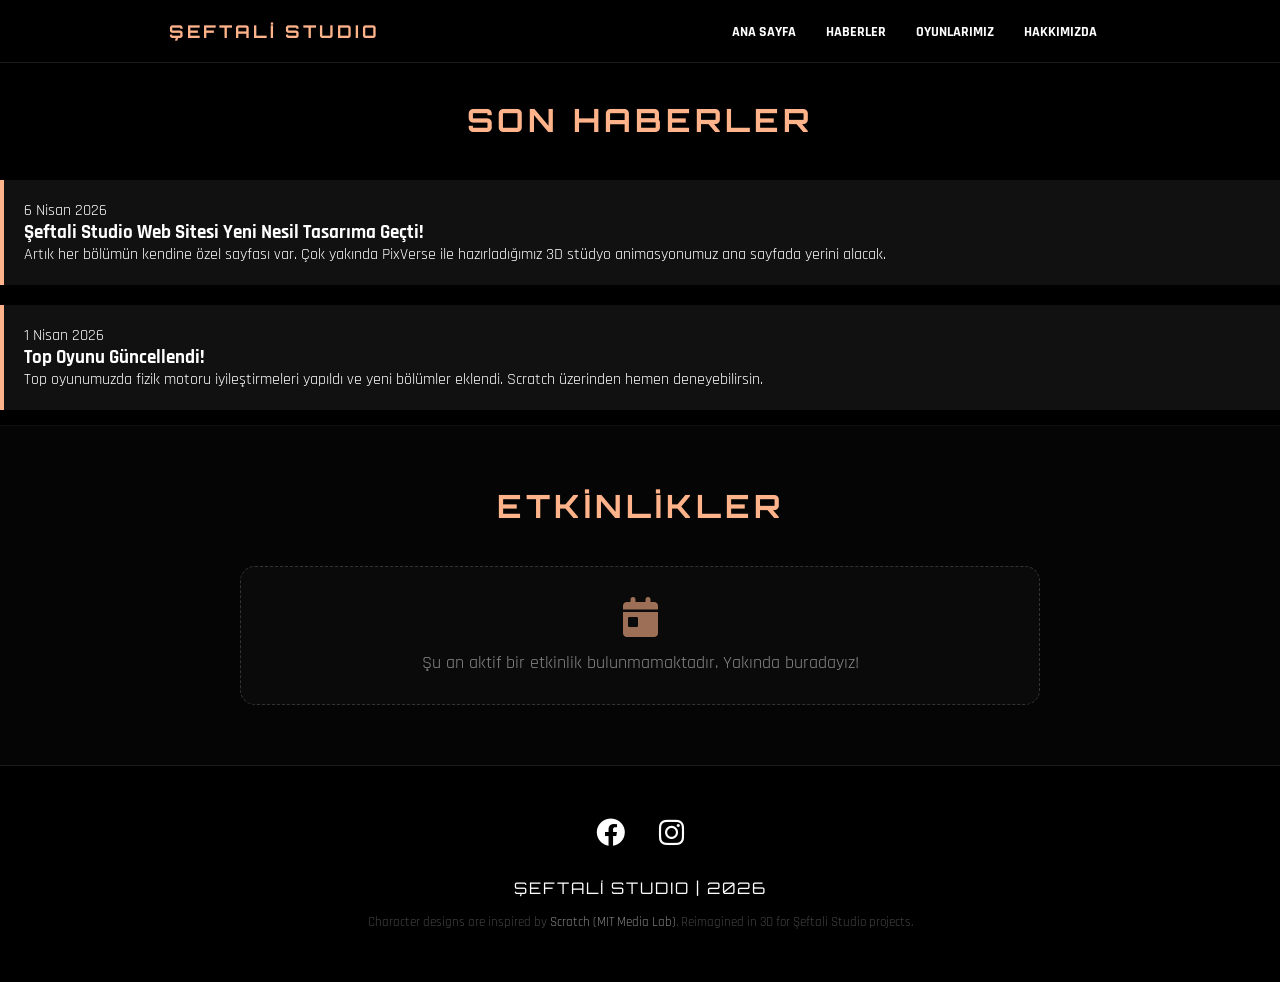
<file: haberler.html>
<!DOCTYPE html>
<html lang="tr">
<head>
    <meta charset="UTF-8">
    <meta name="viewport" content="width=device-width, initial-scale=1.0">
    <title>Haberler | Şeftali Studio</title>
    <link rel="stylesheet" href="style.css">
    <link href="https://fonts.googleapis.com/css2?family=Orbitron:wght@400;700&family=Rajdhani:wght@500;700&display=swap" rel="stylesheet">
    <link rel="stylesheet" href="https://cdnjs.cloudflare.com/ajax/libs/font-awesome/6.0.0/css/all.min.css">
</head>
<body>

    <header>
        <nav>
            <div class="header-logo">ŞEFTALİ STUDIO</div>
            <ul>
                <li><a href="index.html">Ana Sayfa</a></li>
                <li><a href="haberler.html">Haberler</a></li>
                <li><a href="oyunlar.html">Oyunlarımız</a></li>
                <li><a href="hakkimizda.html">Hakkımızda</a></li>
            </ul>
        </nav>
    </header>

    <section id="news-page" style="margin-top: 100px;">
        <h2 class="section-title">Son Haberler</h2>
        <div class="news-container">
            <div class="news-item">
                <span class="news-date">6 Nisan 2026</span>
                <h3>Şeftali Studio Web Sitesi Yeni Nesil Tasarıma Geçti!</h3>
                <p>Artık her bölümün kendine özel sayfası var. Çok yakında PixVerse ile hazırladığımız 3D stüdyo animasyonumuz ana sayfada yerini alacak.</p>
            </div>
            
            <div class="news-item" style="margin-top: 20px;">
                <span class="news-date">1 Nisan 2026</span>
                <h3>Top Oyunu Güncellendi!</h3>
                <p>Top oyunumuzda fizik motoru iyileştirmeleri yapıldı ve yeni bölümler eklendi. Scratch üzerinden hemen deneyebilirsin.</p>
            </div>
        </div>
    </section>

    <section id="events">
        <h2 class="section-title">Etkinlikler</h2>
        <div class="events-container">
            <div class="no-event">
                <i class="fa-solid fa-calendar-day"></i>
                <p>Şu an aktif bir etkinlik bulunmamaktadır. Yakında buradayız!</p>
            </div>
        </div>
    </section>

    <footer>
        <div class="footer-content">
            <div class="social-links">
                <a href="https://www.facebook.com/Seftalistudio" target="_blank" title="Facebook"><i class="fab fa-facebook"></i></a>
                <a href="https://www.instagram.com/seftali_studio/" target="_blank" title="Instagram"><i class="fab fa-instagram"></i></a>
            </div>
            
            <p class="studio-name">ŞEFTALİ STUDIO | 2026</p>
            
            <p class="credits">
                Character designs are inspired by <a href="https://scratch.mit.edu" target="_blank">Scratch (MIT Media Lab)</a>. 
                Reimagined in 3D for Şeftali Studio projects.
            </p>
        </div>
    </footer>

</body>
</html>
</file>
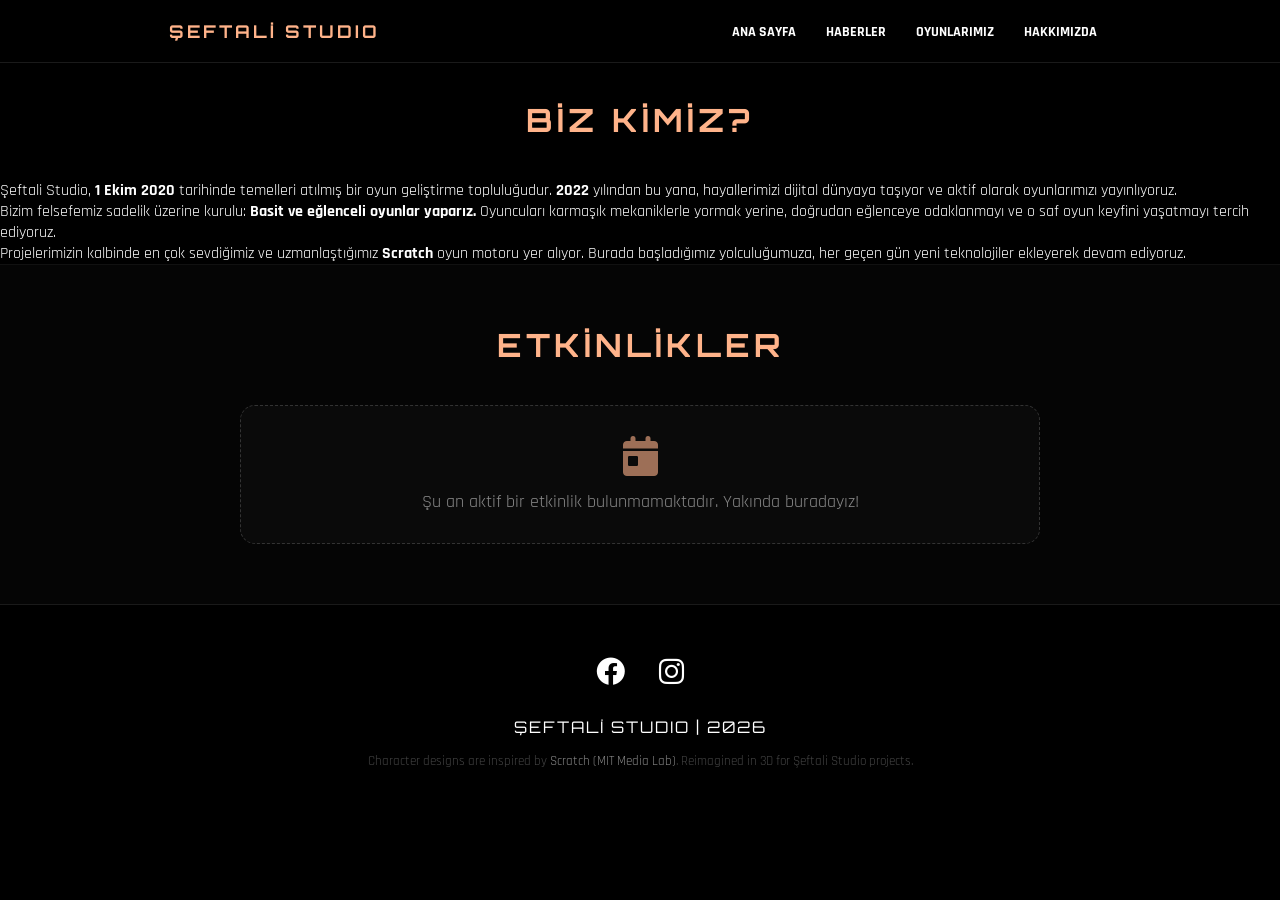
<file: hakkimizda.html>
<!DOCTYPE html>
<html lang="tr">
<head>
    <meta charset="UTF-8">
    <meta name="viewport" content="width=device-width, initial-scale=1.0">
    <title>Hakkımızda | Şeftali Studio</title>
    <link rel="stylesheet" href="style.css">
    <link href="https://fonts.googleapis.com/css2?family=Orbitron:wght@400;700&family=Rajdhani:wght@500;700&display=swap" rel="stylesheet">
    <link rel="stylesheet" href="https://cdnjs.cloudflare.com/ajax/libs/font-awesome/6.0.0/css/all.min.css">
</head>
<body>

    <header>
        <nav>
            <div class="header-logo">ŞEFTALİ STUDIO</div>
            <ul>
                <li><a href="index.html">Ana Sayfa</a></li>
                <li><a href="haberler.html">Haberler</a></li>
                <li><a href="oyunlar.html">Oyunlarımız</a></li>
                <li><a href="hakkimizda.html">Hakkımızda</a></li>
            </ul>
        </nav>
    </header>

    <section id="about-page" style="margin-top: 100px;">
        <div class="about-container">
            <h2 class="section-title">Biz Kimiz?</h2>
            <p>
                Şeftali Studio, <strong>1 Ekim 2020</strong> tarihinde temelleri atılmış bir oyun geliştirme topluluğudur. 
                <strong>2022</strong> yılından bu yana, hayallerimizi dijital dünyaya taşıyor ve aktif olarak oyunlarımızı yayınlıyoruz. 
            </p>
            <p>
                Bizim felsefemiz sadelik üzerine kurulu: <strong>Basit ve eğlenceli oyunlar yaparız.</strong> 
                Oyuncuları karmaşık mekaniklerle yormak yerine, doğrudan eğlenceye odaklanmayı ve o saf oyun keyfini yaşatmayı tercih ediyoruz.
            </p>
            <p>
                Projelerimizin kalbinde en çok sevdiğimiz ve uzmanlaştığımız <strong>Scratch</strong> oyun motoru yer alıyor. 
                Burada başladığımız yolculuğumuza, her geçen gün yeni teknolojiler ekleyerek devam ediyoruz.
            </p>
        </div>
    </section>

    <section id="events">
        <h2 class="section-title">Etkinlikler</h2>
        <div class="events-container">
            <div class="no-event">
                <i class="fa-solid fa-calendar-day"></i>
                <p>Şu an aktif bir etkinlik bulunmamaktadır. Yakında buradayız!</p>
            </div>
        </div>
    </section>

    <footer>
        <div class="footer-content">
            <div class="social-links">
                <a href="https://www.facebook.com/Seftalistudio" target="_blank" title="Facebook"><i class="fab fa-facebook"></i></a>
                <a href="https://www.instagram.com/seftali_studio/" target="_blank" title="Instagram"><i class="fab fa-instagram"></i></a>
            </div>
            
            <p class="studio-name">ŞEFTALİ STUDIO | 2026</p>
            
            <p class="credits">
                Character designs are inspired by <a href="https://scratch.mit.edu" target="_blank">Scratch (MIT Media Lab)</a>. 
                Reimagined in 3D for Şeftali Studio projects.
            </p>
        </div>
    </footer>

</body>
</html>
</file>
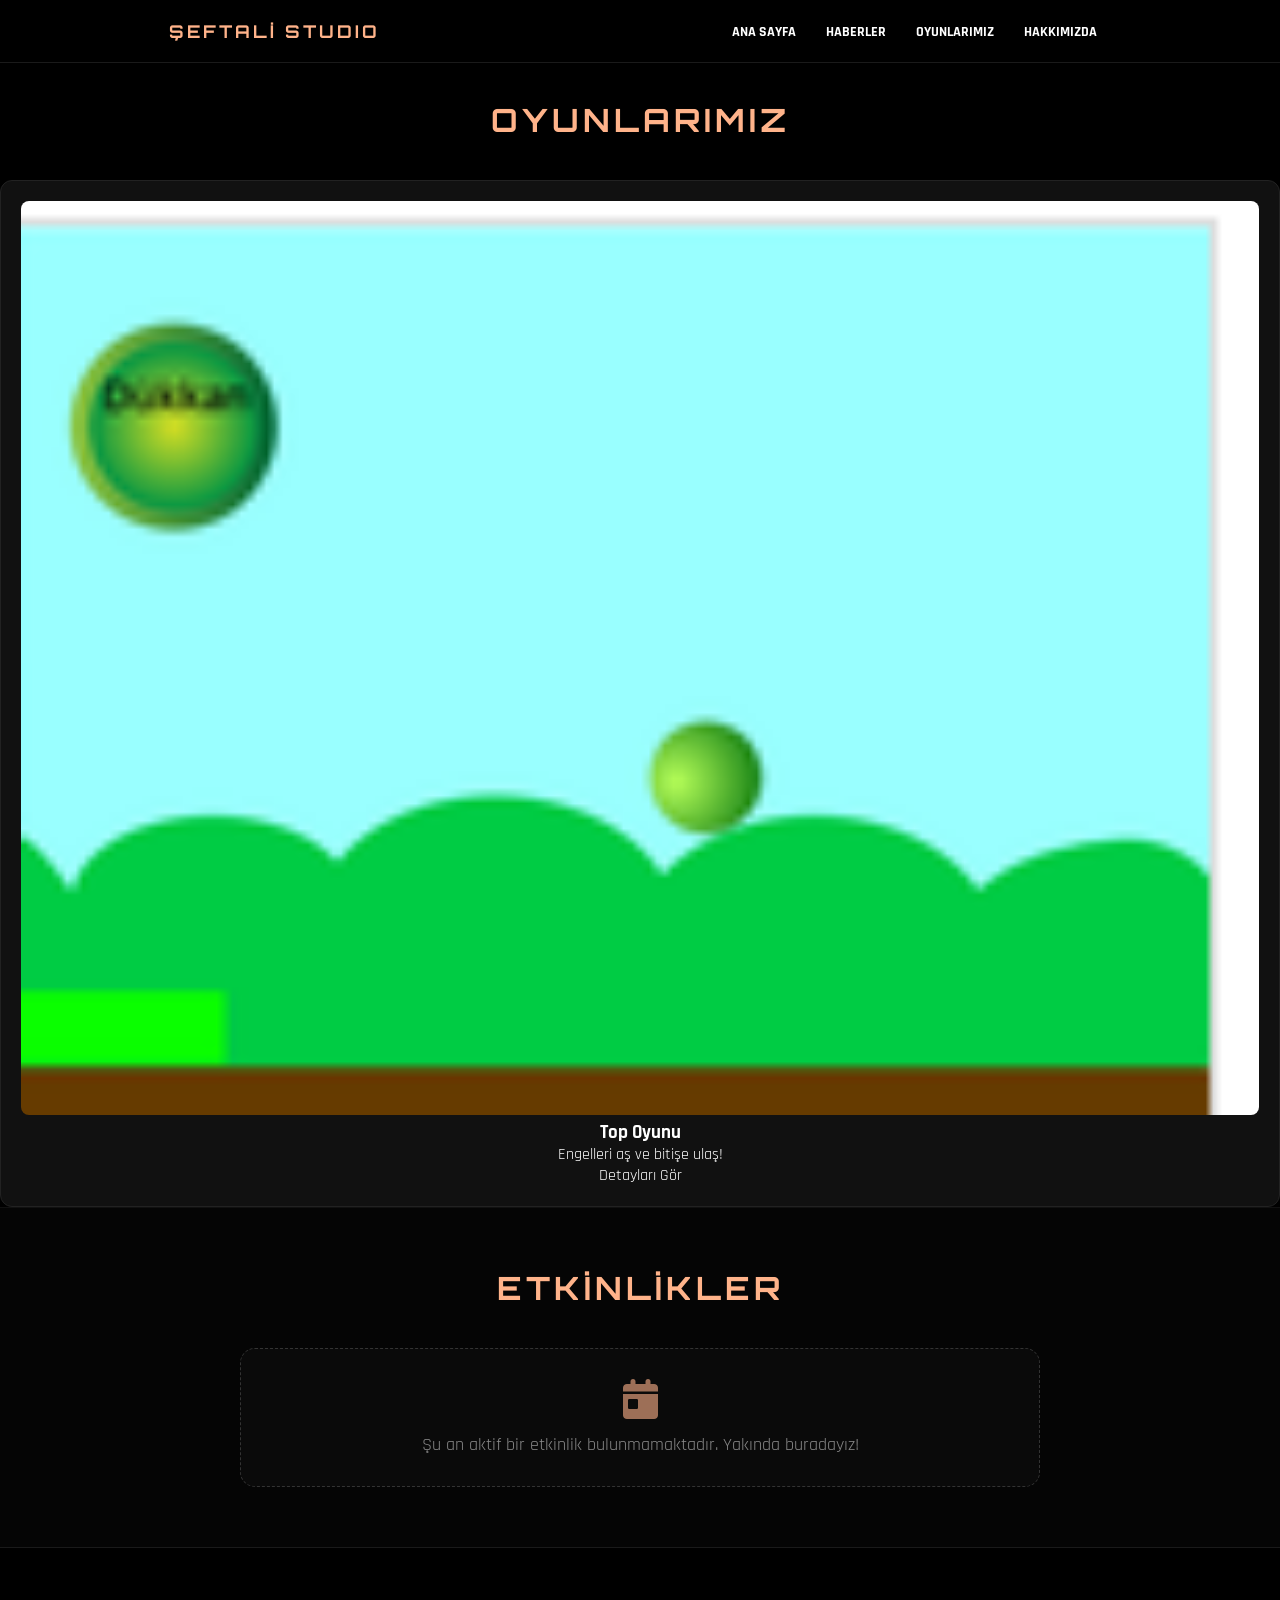
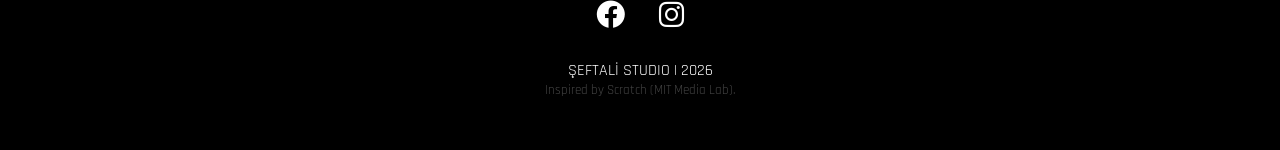
<file: oyunlar.html>
<!DOCTYPE html>
<html lang="tr">
<head>
    <meta charset="UTF-8">
    <meta name="viewport" content="width=device-width, initial-scale=1.0">
    <title>Oyunlarımız | Şeftali Studio</title>
    <link rel="stylesheet" href="style.css">
    <link href="https://fonts.googleapis.com/css2?family=Orbitron:wght@400;700&family=Rajdhani:wght@500;700&display=swap" rel="stylesheet">
    <link rel="stylesheet" href="https://cdnjs.cloudflare.com/ajax/libs/font-awesome/6.0.0/css/all.min.css">
</head>
<body>

    <header>
        <nav>
            <div class="header-logo">ŞEFTALİ STUDIO</div>
            <ul>
                <li><a href="index.html">Ana Sayfa</a></li>
                <li><a href="haberler.html">Haberler</a></li>
                <li><a href="oyunlar.html">Oyunlarımız</a></li>
                <li><a href="hakkimizda.html">Hakkımızda</a></li>
            </ul>
        </nav>
    </header>

    <section id="games-page" style="margin-top: 100px;">
        <h2 class="section-title">Oyunlarımız</h2>
        <div class="game-grid">
            <div class="game-card" onclick="openGameModal()">
                <img src="image_a486ba.png" alt="Top Oyunu" class="game-card-img">
                <h3>Top Oyunu</h3>
                <p>Engelleri aş ve bitişe ulaş!</p>
                <span class="game-link-text">Detayları Gör</span>
            </div>
            </div>
    </section>

    <div id="gameModal" class="modal">
        <div class="modal-content">
            <span class="close-btn" onclick="closeGameModal()">&times;</span>
            <img src="image_a486ba.png" alt="Top Oyunu Detay" class="modal-img">
            <h2>Top Oyunu</h2>
            <p class="modal-desc">
                Şeftali Studio'nun eğlenceli dünyasına hoş geldiniz! Yeşil topu kontrol ederek zorlu engelleri aşın.
            </p>
            <a href="https://scratch.mit.edu/projects/1147626330/" target="_blank" class="play-btn">Oynamak İçin Tıklayın</a>
        </div>
    </div>

    <section id="events">
        <h2 class="section-title">Etkinlikler</h2>
        <div class="events-container">
            <div class="no-event">
                <i class="fa-solid fa-calendar-day"></i>
                <p>Şu an aktif bir etkinlik bulunmamaktadır. Yakında buradayız!</p>
            </div>
        </div>
    </section>

    <footer>
        <div class="footer-content">
            <div class="social-links">
                <a href="https://www.facebook.com/Seftalistudio" target="_blank"><i class="fab fa-facebook"></i></a>
                <a href="https://www.instagram.com/seftali_studio/" target="_blank"><i class="fab fa-instagram"></i></a>
            </div>
            <p>ŞEFTALİ STUDIO | 2026</p>
            <p class="credits">Inspired by Scratch (MIT Media Lab).</p>
        </div>
    </footer>

    <script>
        function openGameModal() { document.getElementById("gameModal").style.display = "block"; }
        function closeGameModal() { document.getElementById("gameModal").style.display = "none"; }
    </script>
</body>
</html>
</file>
<file: style.css>
/* --- TEMEL AYARLAR --- */
* {
    margin: 0;
    padding: 0;
    box-sizing: border-box;
}

body {
    background-color: #000;
    font-family: 'Rajdhani', sans-serif;
    color: white;
    overflow-x: hidden;
}

/* --- NAVİGASYON (HEADER) --- */
header {
    position: fixed;
    top: 0;
    width: 100%;
    padding: 20px 0;
    z-index: 1000;
    background: rgba(0, 0, 0, 0.9);
    backdrop-filter: blur(10px);
    border-bottom: 1px solid #1a1a1a;
}

nav {
    display: flex;
    justify-content: space-around;
    align-items: center;
}

.header-logo {
    font-family: 'Orbitron', sans-serif;
    color: #ffb38a;
    letter-spacing: 3px;
    font-size: 1.1rem;
    font-weight: 700;
}

nav ul { display: flex; list-style: none; }
nav ul li { margin: 0 15px; }

nav ul li a {
    color: #fff;
    text-decoration: none;
    text-transform: uppercase;
    font-size: 0.85rem;
    font-weight: 700;
    transition: 0.3s;
}

nav ul li a:hover { color: #ffb38a; }

/* --- ANA SAYFA VİDEO ALANI (HERO) --- */
#home {
    height: 100vh;
    display: flex;
    justify-content: center;
    align-items: center;
    position: relative;
}

#bg-video {
    position: absolute;
    top: 0; left: 0;
    width: 100%; height: 100%;
    object-fit: cover;
    z-index: -1;
    filter: brightness(0.4);
}

.hero-content { text-align: center; }
.main-logo { width: 220px; margin-bottom: 20px; animation: float 4s ease-in-out infinite; }

@keyframes float {
    0%, 100% { transform: translateY(0); }
    50% { transform: translateY(-10px); }
}

/* --- BÖLÜM BAŞLIKLARI --- */
.section-title {
    text-align: center;
    font-family: 'Orbitron';
    font-size: 2rem;
    margin-bottom: 40px;
    color: #ffb38a;
    text-transform: uppercase;
    letter-spacing: 4px;
}

/* --- ETKİNLİKLER BÖLÜMÜ (TÜM SAYFALARDA) --- */
#events {
    padding: 60px 10%;
    background-color: #050505;
    border-top: 1px solid #111;
}

.events-container {
    max-width: 800px;
    margin: 0 auto;
    background: #0a0a0a;
    padding: 30px;
    border-radius: 15px;
    border: 1px dashed #333;
    text-align: center;
}

.no-event i {
    font-size: 2.5rem;
    color: #ffb38a;
    margin-bottom: 15px;
    opacity: 0.6;
}

.no-event p {
    color: #888;
    font-size: 1.1rem;
}

/* --- OYUN KARTLARI VE HABERLER --- */
.game-grid { display: grid; grid-template-columns: repeat(auto-fit, minmax(280px, 1fr)); gap: 25px; }
.game-card { background: #111; padding: 20px; border-radius: 12px; cursor: pointer; border: 1px solid #222; text-align: center; }
.game-card:hover { border-color: #ffb38a; transform: translateY(-5px); transition: 0.3s; }
.game-card-img { width: 100%; border-radius: 8px; }

.news-item { background: #111; padding: 20px; border-left: 4px solid #ffb38a; margin-bottom: 15px; }

/* --- ALT BİLGİ VE SOSYAL MEDYA (FOOTER) --- */
footer {
    padding: 50px 10%;
    background-color: #000;
    text-align: center;
    border-top: 1px solid #1a1a1a;
}

.social-links { margin-bottom: 25px; }

.social-links a {
    color: #fff;
    font-size: 1.8rem;
    margin: 0 15px;
    transition: 0.3s;
    text-decoration: none;
}

.social-links a:hover { color: #ffb38a; transform: scale(1.2); display: inline-block; }

.studio-name {
    font-family: 'Orbitron';
    font-size: 1rem;
    color: #fff;
    margin-bottom: 15px;
    letter-spacing: 2px;
}

.credits { color: #444; font-size: 0.8rem; line-height: 1.5; }
.credits a { color: #888; text-decoration: none; }
.credits a:hover { color: #ffb38a; }

/* --- MODAL (AÇILIR PENCERE) --- */
.modal {
    display: none;
    position: fixed;
    z-index: 2000;
    left: 0; top: 0;
    width: 100%; height: 100%;
    background-color: rgba(0,0,0,0.9);
    backdrop-filter: blur(5px);
}
.modal-content {
    background: #111; margin: 10% auto; padding: 30px;
    max-width: 500px; border-radius: 15px; text-align: center;
    border: 1px solid #333;
}
.play-btn {
    display: inline-block; background: #ffb38a; color: #000;
    padding: 12px 30px; border-radius: 50px; text-decoration: none;
    font-weight: bold; margin-top: 15px;
}
</file>
